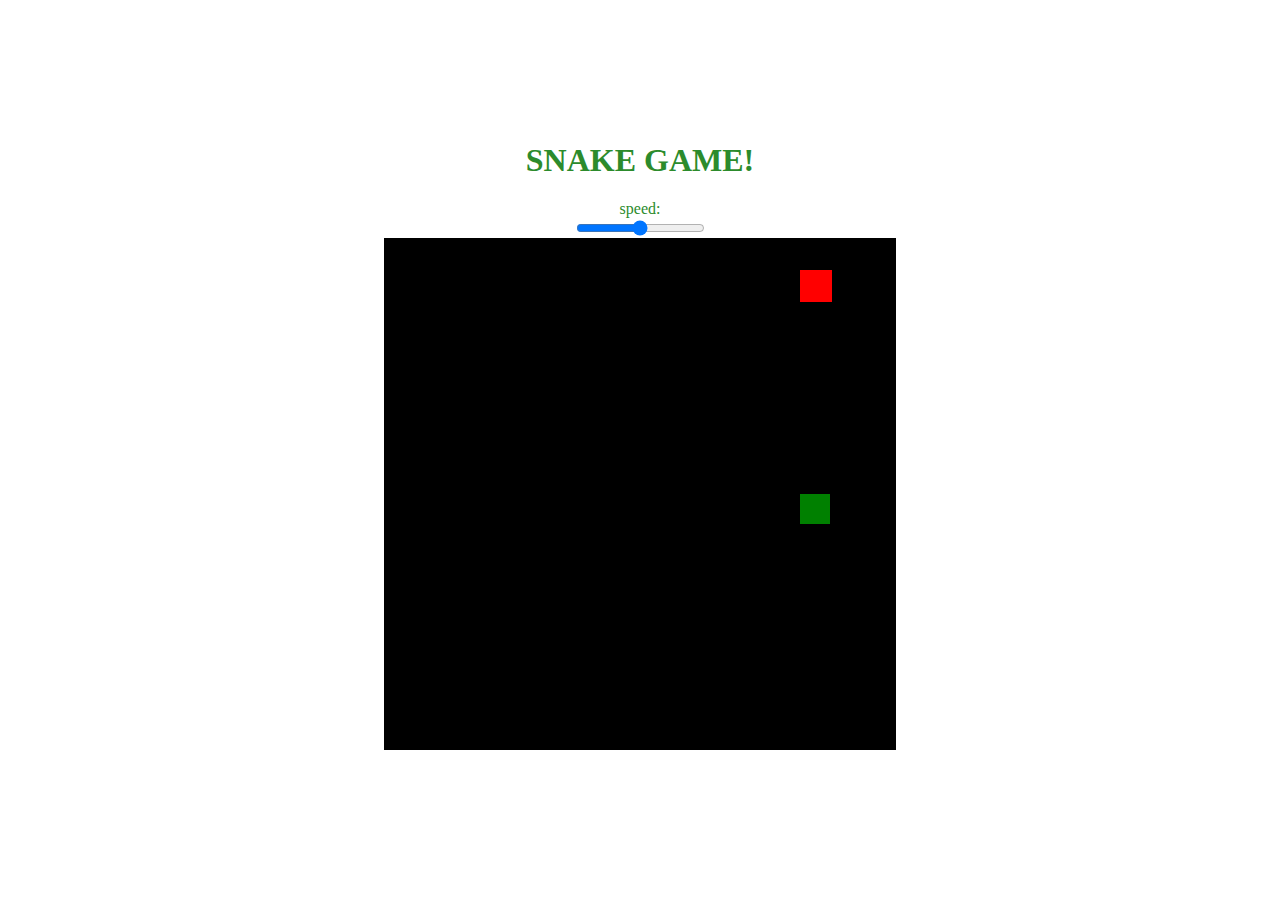
<file: index.html>
<!DOCTYPE html>
<html lang="en">
<head>
    <meta charset="UTF-8">
    <meta name="viewport" content="width=device-width, initial-scale=1.0">
    <meta http-equiv="X-UA-Compatible" content="ie-edge">
    <link rel="stylesheet" href="css/style.css">
    <!-- defer faz o JavaScript ser carregado no final. -->
    <script defer src="js/script.js"></script>
    <title>Snake Game</title>
</head>
<body>
    <h1>SNAKE GAME!</h1>
    speed: <input id="speed" min="30" max="230" type="range" step="10" value="130" onchange="applySpeed()">
    <!-- Largura e altura do jogo. -->
    <canvas id="snake" width="512" height="512"></canvas>
</body>
</html>
</file>
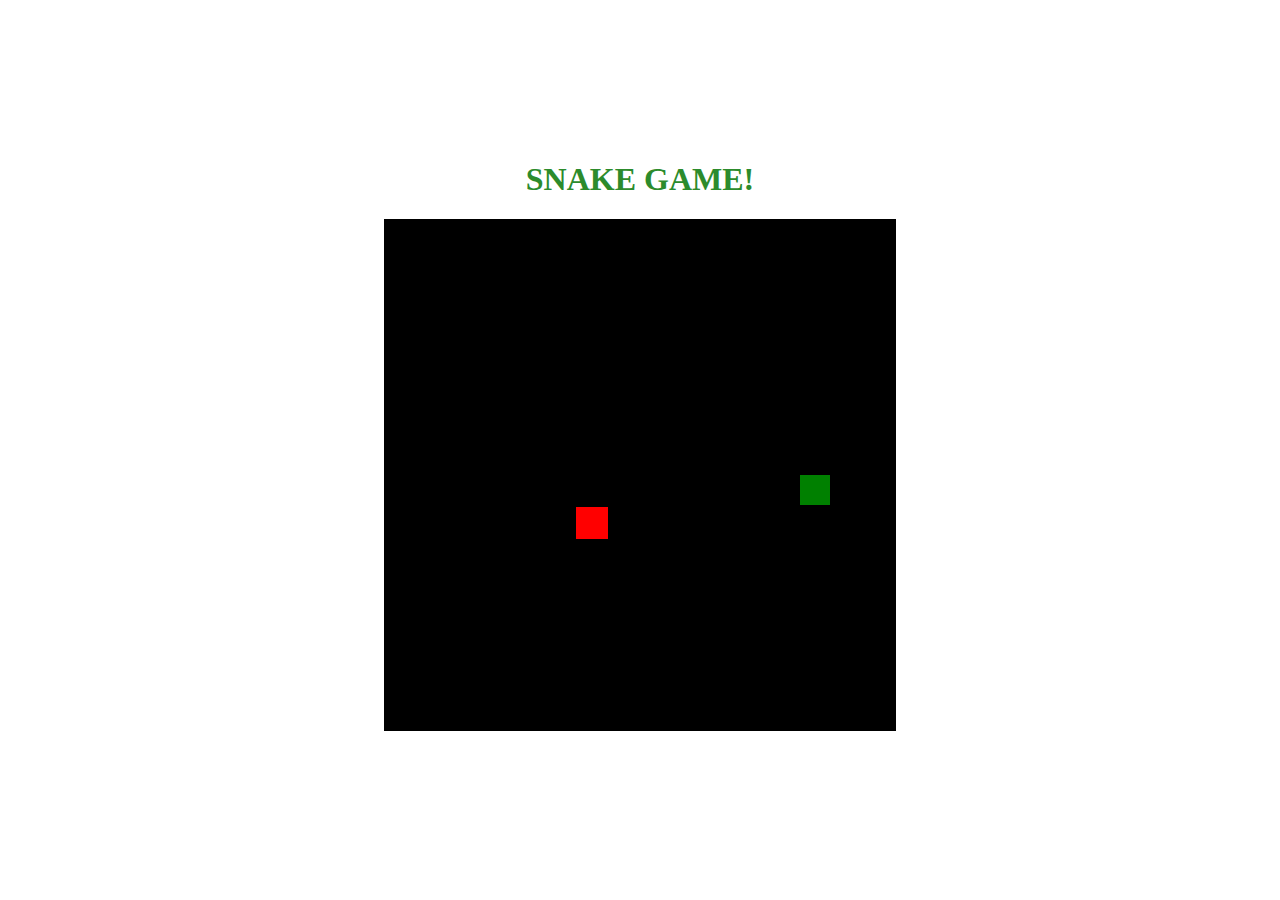
<file: html/index.html>
<!DOCTYPE html>
<html lang="en">
<head>
    <meta charset="UTF-8">
    <meta name="viewport" content="width=device-width, initial-scale=1.0">
    <meta http-equiv="X-UA-Compatible" content="ie-edge">
    <link rel="stylesheet" href="../css/style.css">
    <!-- defer faz o JavaScript ser carregado no final. -->
    <script defer src="../js/script.js"></script>
    <title>Snake Game</title>
</head>
<body>
    <h1>SNAKE GAME!</h1>
    <!-- Largura e altura do jogo. -->
    <canvas id="snake" width="512" height="512"></canvas>
</body>
</html>
</file>
<file: css/style.css>
body {
    height: 95vh;
    width: 95;
    display: flex;
    justify-content: center; 
    align-items: center; 
    flex-direction: column;
    color: rgb(44, 139, 44);
}
</file>
